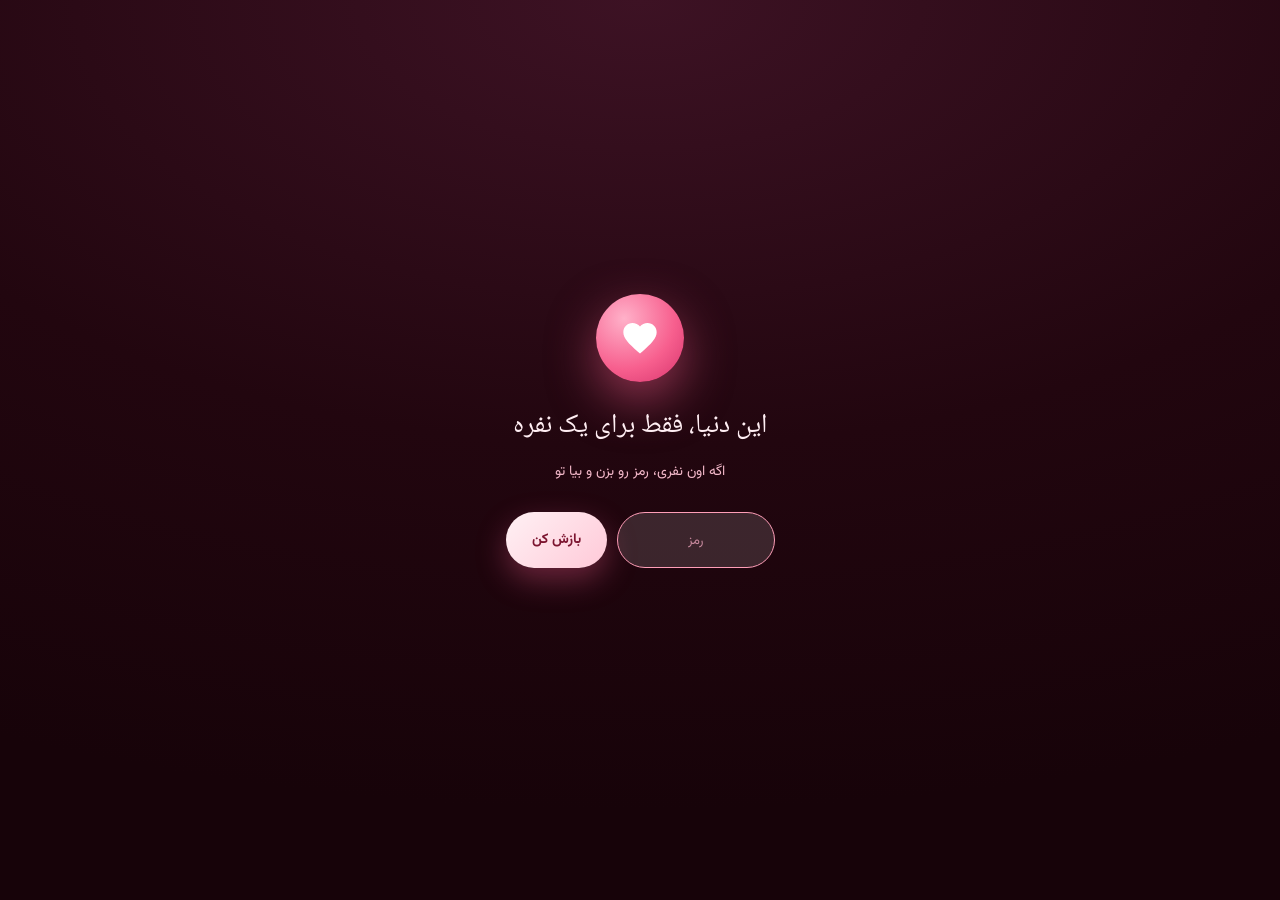
<file: index.html>
<!doctype html>
<html lang="fa" dir="rtl"><head>
<meta charset="utf-8"><meta name="viewport" content="width=device-width,initial-scale=1,viewport-fit=cover">
<meta name="theme-color" content="#22060f"><meta name="color-scheme" content="dark">
<meta name="robots" content="noindex,nofollow">
<title>ریحانه | یک قصه برای دو نفر</title>
<script>try{if(localStorage.getItem('reyhaneh.unlocked')==='1')location.replace('story.html')}catch(e){}</script>
<link rel="icon" href="assets/icons.svg" type="image/svg+xml">
<style>
@font-face{font-family:Vazirmatn;src:url('assets/vazirmatn.woff2') format('woff2');font-weight:100 900;font-display:swap}
@font-face{font-family:Naskh;src:url('assets/naskh.ttf') format('truetype');font-weight:400 700;font-display:swap}
*{box-sizing:border-box}
html,body{height:100%}
body{margin:0;display:flex;align-items:center;justify-content:center;padding:24px;font-family:Vazirmatn,system-ui,sans-serif;color:#ffeef3;background:radial-gradient(120% 90% at 50% 0%,#3d1224 0%,#22060f 55%,#170309 100%);overflow:hidden}
.petals{position:fixed;inset:0;pointer-events:none;overflow:hidden}
.petals i{position:absolute;top:-4vh;width:13px;height:17px;border-radius:80% 4px 80% 4px;background:linear-gradient(145deg,rgba(255,183,205,.75),rgba(214,51,108,.5));opacity:0;animation:fall linear infinite}
@keyframes fall{0%{transform:translate3d(0,-4vh,0) rotate(0);opacity:0}10%{opacity:.8}92%{opacity:.55}100%{transform:translate3d(var(--sway,30px),104vh,0) rotate(310deg);opacity:0}}
.card{position:relative;width:min(370px,100%);text-align:center;transition:opacity .5s ease,transform .5s ease}
.card.leaving{opacity:0;transform:scale(.97)}
.heart{display:grid;place-items:center;width:88px;height:88px;margin:0 auto 22px;border-radius:50%;background:radial-gradient(circle at 32% 28%,#ffb1c9,#f75f8e 58%,#d6336c);box-shadow:0 18px 48px rgba(247,95,142,.5);animation:pulse 2.2s ease-in-out infinite}
.heart svg{width:40px;height:40px;fill:#fff}
@keyframes pulse{0%,100%{transform:scale(1)}50%{transform:scale(1.08)}}
h1{font-family:Naskh,serif;font-weight:600;font-size:27px;line-height:1.7;margin:0 0 8px}
.sub{margin:0 0 26px;color:#f3b8c9;font-size:14px;line-height:2}
form{display:flex;gap:10px;justify-content:center}
input{width:158px;padding:13px 14px;border-radius:999px;border:1px solid rgba(255,177,201,.45);background:rgba(255,255,255,.08);color:#fff;font-family:Vazirmatn,sans-serif;font-weight:700;font-size:18px;text-align:center;letter-spacing:.35em;outline:none}
input:focus{border-color:#ff9eb8;background:rgba(255,255,255,.13)}
input::placeholder{letter-spacing:0;font-size:13px;font-weight:400;color:#c98a9e}
button{padding:13px 26px;border:0;border-radius:999px;background:linear-gradient(135deg,#fff1f4,#ffc9d8);color:#7c1530;font-family:Vazirmatn,sans-serif;font-weight:700;font-size:14px;cursor:pointer;box-shadow:0 12px 30px rgba(247,95,142,.35)}
button:active{transform:scale(.97)}
.error{margin:18px 0 0;color:#ff8fab;font-size:13px;min-height:20px}
.card.shake{animation:shake .45s ease}
@keyframes shake{0%,100%{transform:translateX(0)}20%{transform:translateX(-9px)}40%{transform:translateX(8px)}60%{transform:translateX(-6px)}80%{transform:translateX(4px)}}
@media(prefers-reduced-motion:reduce){.heart,.petals i{animation:none}.petals{display:none}}
</style>
</head><body>
<div class="petals" id="petals" aria-hidden="true"></div>
<main class="card" id="card">
 <span class="heart"><svg viewBox="0 0 24 24" aria-hidden="true"><path d="M12 21.35l-1.45-1.32C5.4 15.36 2 12.28 2 8.5 2 5.42 4.42 3 7.5 3c1.74 0 3.41.81 4.5 2.09C13.09 3.81 14.76 3 16.5 3 19.58 3 22 5.42 22 8.5c0 3.78-3.4 6.86-8.55 11.54L12 21.35z"/></svg></span>
 <h1>این دنیا، فقط برای یک نفره</h1>
 <p class="sub">اگه اون نفری، رمز رو بزن و بیا تو</p>
 <form id="form" autocomplete="off" onsubmit="return false">
  <input id="input" type="password" inputmode="numeric" autocomplete="off" placeholder="رمز" aria-label="رمز ورود" dir="ltr">
  <button type="submit" id="btn">بازش کن</button>
 </form>
 <p class="error" id="error" role="alert"></p>
</main>
<script>
(function(){
var SHA='e8bd7957a6e9cdcbccec9465f0f1557c33beee621bd1c708b9040559dd57100e',FNV=722053551;
var petals=document.getElementById('petals');
if(!matchMedia('(prefers-reduced-motion: reduce)').matches){for(var i=0;i<14;i++){var p=document.createElement('i');p.style.cssText='left:'+(Math.random()*98)+'%;--sway:'+(Math.random()*70-35)+'px;animation-duration:'+(8+Math.random()*8)+'s;animation-delay:'+(-Math.random()*14)+'s';petals.append(p)}}
function norm(s){return s.replace(/[۰-۹]/g,function(d){return '۰۱۲۳۴۵۶۷۸۹'.indexOf(d)}).replace(/[٠-٩]/g,function(d){return '٠١٢٣٤٥٦٧٨٩'.indexOf(d)}).replace(/\s+/g,'')}
function fnv(s){var h=0x811c9dc5;for(var i=0;i<s.length;i++){h^=s.charCodeAt(i);h=Math.imul(h,0x01000193)>>>0}return h}
var card=document.getElementById('card'),form=document.getElementById('form'),input=document.getElementById('input'),error=document.getElementById('error'),btn=document.getElementById('btn');
function open(){try{localStorage.setItem('reyhaneh.unlocked','1')}catch(e){}btn.textContent='داره باز می‌شه…';card.classList.add('leaving');setTimeout(function(){location.replace('story.html')},480)}
function wrong(){error.textContent='این رمز نیست؛ دوباره تلاش کن';card.classList.remove('shake');void card.offsetWidth;card.classList.add('shake');input.select()}
form.addEventListener('submit',function(e){e.preventDefault();var v=norm(input.value);if(!v)return;
if(window.crypto&&crypto.subtle&&crypto.subtle.digest){crypto.subtle.digest('SHA-256',new TextEncoder().encode(v)).then(function(buf){var hex=[].map.call(new Uint8Array(buf),function(b){return b.toString(16).padStart(2,'0')}).join('');(hex===SHA||fnv(v)===FNV)?open():wrong()}).catch(function(){fnv(v)===FNV?open():wrong()})}
else{fnv(v)===FNV?open():wrong()}});
setTimeout(function(){try{input.focus({preventScroll:true})}catch(e){}},450);
})();
</script>
</body></html>
</file>
<file: experience.css>
@font-face{font-family:Vazirmatn;src:url('assets/vazirmatn.woff2') format('woff2');font-weight:100 900;font-display:swap}
@font-face{font-family:Naskh;src:url('assets/naskh.ttf') format('truetype');font-weight:400 700;font-display:swap}
:root{color-scheme:dark;--plum:#21131f;--cream:#f8ecdc;--muted:#c4aeb7;--rose:#d994a5;--gold:#d8b58c;--line:#e4c5b52b;--ease:cubic-bezier(.2,.75,.25,1);--safe-bottom:env(safe-area-inset-bottom,0px)}
*{box-sizing:border-box;-webkit-tap-highlight-color:transparent}html{scroll-behavior:smooth;scroll-padding-top:90px;scrollbar-gutter:stable}body{margin:0;background:var(--plum);color:var(--cream);font:400 14px/1.9 Vazirmatn,Tahoma,sans-serif;overflow-x:clip}button,input,textarea{font:inherit}button,a{-webkit-touch-callout:none;touch-action:manipulation}button{cursor:pointer}button:disabled{cursor:wait;opacity:.66}button,a,input,textarea,summary{outline-offset:5px}button:focus-visible,a:focus-visible,input:focus-visible,textarea:focus-visible,summary:focus-visible{outline:2px solid #f3d19f}a{color:inherit;text-decoration:none}button{color:inherit}h1,h2,h3,p{margin:0}h1,h2{font-family:Naskh,Vazirmatn,serif;font-weight:500}em{font-style:normal;color:#e6bfa7}img{max-width:100%;display:block}svg{display:block}.icon{width:20px;height:20px;fill:none;stroke:currentColor;stroke-width:1.45;stroke-linecap:round;stroke-linejoin:round;flex-shrink:0}[hidden]{display:none!important}body.intro-visible{overflow:hidden}body.intro-visible #story{visibility:hidden}body.intro-visible .sound-toggle{visibility:hidden}::selection{background:#8f4767;color:#fff}
.btn{border:1px solid #e1ac9f66;border-radius:999px;min-height:52px;padding:12px 25px;background:#a85b75;color:#fff1e7;box-shadow:0 8px 25px #120a1533;display:inline-flex;align-items:center;justify-content:center;gap:12px;font-size:13px;font-weight:600;transition:transform .22s,background .22s,box-shadow .22s}.btn:hover{background:#b76c85;box-shadow:0 10px 28px #120a1544}.btn:active,.icon-button:active{transform:scale(.97)}.btn.ivory{background:#f4e5d0;color:#452a38;border-color:#fff0d4;box-shadow:0 8px 26px #120a1522}.btn.ivory:hover{background:#fff3df}.btn.small{min-height:46px;padding:9px 18px;font-size:12px}.icon-button{width:46px;height:46px;border-radius:50%;display:inline-grid;place-items:center;border:1px solid var(--line);background:#fff6e90a;color:var(--cream)}.text-button{border:0;background:transparent;min-height:44px;padding:8px 5px;display:inline-flex;align-items:center;justify-content:center;gap:8px;font-size:12px;color:var(--muted)}.text-button:hover{color:var(--cream)}.overline{font-size:11px;color:#e2c4b5;font-weight:400}.overline:before,.overline:after{content:'';display:inline-block;vertical-align:middle;width:22px;height:1px;background:currentColor;opacity:.45;margin:0 10px}.hint{font-size:11px;line-height:1.9;color:var(--muted);text-align:center}.next-link{display:flex;align-items:center;justify-content:center;gap:12px;font-size:12px;min-height:48px;margin:24px auto 0;color:#d5b7b4;width:fit-content}.next-link .icon{width:16px}.next-link:hover{color:var(--cream)}
/* Invitation is part of the first HTML paint; its decorative layers cannot scroll. */
#story-intro{position:fixed;inset:0;z-index:200;overflow-y:auto;overflow-x:clip;display:grid;place-items:center;background:#21131f;isolation:isolate;transition:opacity .65s var(--ease),visibility .65s}.intro-backdrop{position:absolute;inset:0;overflow:hidden;z-index:-1;pointer-events:none;background:url('assets/hero.webp') center/cover;opacity:.18;filter:saturate(.6)}.intro-backdrop:after{content:'';position:absolute;inset:0;background:linear-gradient(0deg,#21131ff5,#21131f44 55%,#21131fe6)}.intro-content{position:relative;width:min(100%,470px);text-align:center;padding:max(34px,env(safe-area-inset-top)) 26px max(32px,var(--safe-bottom))}.intro-content h1{font-size:clamp(36px,9.6vw,53px);line-height:1.55;margin-top:25px;letter-spacing:-.02em}.intro-sub{color:#cdb7be;font-size:12px;margin-top:11px}.intro-object{position:relative;width:min(310px,90%);margin:24px auto 25px;perspective:900px}.intro-object img{width:100%;height:auto;filter:drop-shadow(0 20px 25px #10081277);transition:transform .85s var(--ease),opacity .7s}.seal-light{position:absolute;inset:30%;border-radius:50%;box-shadow:0 0 80px #dba29022;pointer-events:none}.intro-content>.btn{min-width:245px;min-height:56px}.intro-foot{font-size:10px;color:#ad919f;margin-top:22px}.opening .intro-object img{transform:translateY(-18px) rotateX(12deg) scale(1.04);opacity:.3}#story-intro.leaving{opacity:0;visibility:hidden;pointer-events:none}
.hero{min-height:100svh;position:relative;display:grid;align-items:end;isolation:isolate;overflow:hidden}.hero-image,.hero-shade{position:absolute;inset:0;width:100%;height:100%;object-fit:cover;z-index:-2}.hero-image{object-position:53% 50%}.hero-shade{z-index:-1;background:linear-gradient(0deg,#21131f 1%,#21131fdd 15%,#21131f22 80%)}.hero-content{text-align:center;padding:110px 24px 70px;max-width:600px;margin:0 auto;width:100%}.hero-content h2{font-size:clamp(75px,22vw,110px);line-height:1.2;margin:27px 0 24px;text-shadow:0 4px 30px #3b1027aa}.hero-content h2 span{display:block;font:400 19px/1.8 Naskh,Vazirmatn;letter-spacing:.03em;color:#ecc8b4;margin-top:12px}.hero-copy{font-size:14px;line-height:2.1;color:#ead6d4;margin-bottom:26px}.scroll-hint{font-size:10px;color:#b49ca8;display:flex;align-items:center;justify-content:center;gap:5px;margin:18px auto 0;width:fit-content;min-height:44px}.scroll-hint .icon{width:14px}
.journey-nav{position:sticky;top:0;z-index:60;display:flex;align-items:center;gap:15px;padding:12px 20px;background:#21131feb;border-bottom:1px solid #d8b58c22;backdrop-filter:blur(15px);min-height:66px}.journey-nav button{display:flex;align-items:center;gap:8px;background:none;border:0;min-height:42px;padding:0;font-size:11px;white-space:nowrap}.journey-nav .icon{width:17px;color:var(--gold)}.journey-track{height:2px;flex:1;background:#e4c5b529;border-radius:4px;overflow:hidden}.journey-track span{display:block;width:0;height:100%;background:#e6c6a5;transition:width .65s}.journey-nav>span{font-size:10px;color:#e0c2a9;white-space:nowrap}
.chapter{position:relative;padding:60px 20px 50px;scroll-margin-top:0;isolation:isolate;border-bottom:1px solid #edd2bc0b;--scene:#ffffff05}.chapter-head{max-width:560px;margin:0 auto 28px;text-align:center}.eyebrow{font-size:10px;color:var(--gold);display:flex;align-items:center;justify-content:center;gap:8px}.eyebrow>span{font:400 27px/1 Naskh,serif;border-bottom:1px solid var(--gold);padding:0 4px 6px}.chapter h2{font-size:clamp(31px,8.4vw,42px);line-height:1.55;margin:16px 0 10px}.lead{font-size:12px;line-height:2;color:#c8b3bb;max-width:38ch;margin:auto}.done-badge{display:none;align-items:center;justify-content:center;gap:5px;font-size:9px;color:#d5bda0;margin-top:12px}.done-badge .icon{width:13px;height:13px}.chapter.done .done-badge{display:inline-flex}.scene{position:relative;max-width:450px;margin:0 auto;border:1px solid var(--line);border-radius:26px;padding:24px 20px;background:var(--scene);box-shadow:0 20px 65px #0c071115;text-align:center;overflow:hidden}.scene-kicker{font-size:11px;color:var(--gold);font-family:Naskh,serif}.chapter-heart{background:#2b1928}.chapter-letter{background:#35232c}.chapter-wheel{background:#241c32}.chapter-garden{background:#142b27}.chapter-night{background:#151d30}.chapter-scratch{background:#33242b}.chapter-compass{background:#1a2634}.chapter-rain{background:#321b2b}
.revelation{min-height:112px;display:grid;align-items:center;margin:15px 0 0;position:relative}.revelation .waiting{font-size:10px;color:#9f8796}.verse{font-family:Naskh,serif;font-size:clamp(17px,4.5vw,21px);line-height:2;color:#f0d6bc;animation:reveal .65s var(--ease) both}.done .revelation{border-top:1px solid #e2bfa022;padding-top:14px}.done .revelation .waiting{display:none}.done .revelation .verse{display:block!important}#hold-zone{position:relative;display:block;width:240px;max-width:92%;aspect-ratio:1;margin:8px auto 10px;border:0;background:none;padding:0;touch-action:none;user-select:none;-webkit-user-select:none;filter:drop-shadow(0 10px 24px #c35d8130)}#hold-zone>svg{width:100%;height:100%;filter:drop-shadow(0 2px 2px #ffedcf22)}#hold-pct{position:absolute;inset:0;display:grid;place-items:center;padding-top:20px;font-size:24px;font-weight:300;color:#f8ddc7;font-variant-numeric:tabular-nums}.holding{animation:pulse 1.15s ease-in-out infinite}.heart-scene{background:#4a293522}.heart-scene .hint{min-height:42px}
.letter-scene{padding:0;min-height:450px;background:#f7eddf;color:#573c43;border:1px solid #dfc9a9;box-shadow:0 22px 60px #1309133d}.letter-closed{min-height:450px;display:flex;flex-direction:column;align-items:center;justify-content:center;padding:25px}.envelope-button{background:none;padding:0;border:0;width:100%;filter:drop-shadow(0 18px 15px #76465a2b);transition:transform .4s}.envelope-button:hover{transform:translateY(-4px)}.envelope-button img{width:100%;height:auto}.letter-closed .hint{color:#a17c7f;margin-top:18px}.letter-reader{min-height:450px;padding:22px 22px 18px;display:flex;flex-direction:column;background:#f8efdf;text-align:right;animation:reveal .5s var(--ease)}.letter-top{display:flex;align-items:center;justify-content:space-between;border-bottom:1px solid #b38b6b44;padding-bottom:8px;font-size:10px;color:#97747a}.letter-top .text-button{color:#997c7d;font-size:10px}.letter-top .icon{width:14px;height:14px}.letter-title{font:500 22px/1.6 Naskh,serif;color:#9a4d68;text-align:center;margin:18px 0 7px}.letter-verse{font:500 clamp(18px,4.8vw,21px)/2.15 Naskh,serif;white-space:pre-line;text-align:center;flex:1;display:grid;align-content:center;min-height:185px;color:#54393e;transition:opacity .16s}.letter-verse.changing{opacity:0}.letter-sign{font:400 13px Naskh,serif;color:#a47c77;text-align:left;margin:15px 0}.letter-controls{display:flex;align-items:center;justify-content:space-between;gap:12px;border-top:1px solid #bb927944;padding-top:14px;margin-top:auto}.letter-controls .icon-button{color:#8f6168;border-color:#b3847544;background:transparent}.letter-controls>span{font-size:10px;color:#a08078}.letter-controls .btn{background:#93516a;border-color:#a26573}.letter-reader.is-changing .letter-verse{opacity:0}
.wheel-wrap{position:relative;width:min(286px,100%);aspect-ratio:1;margin:14px auto 22px}.wheel-wrap canvas{width:100%;height:100%;display:block;filter:drop-shadow(0 12px 22px #09051466)}.wheel-pointer{position:absolute;top:-13px;left:50%;transform:translateX(-50%) rotate(180deg);color:#efd4b4;z-index:3}.wheel-pointer .icon{width:22px;height:22px;fill:#efd4b4}.wheel-hub{position:absolute;inset:38%;border-radius:50%;display:grid;place-items:center;background:#ead4b4;color:#8b4963;border:5px double #ad815f;box-shadow:0 4px 10px #0f091b77}.wheel-hub .icon{fill:#8b4963}.wheel-result,.compass-result{min-height:100px}.wheel-result h3,.compass-result h3{font-family:Naskh,serif;font-size:25px;font-weight:500;color:#e9c3ac}.wheel-result p,.compass-result p{font-size:11px;line-height:2;color:#c4afbf;max-width:32ch;margin:6px auto 0}.wheel-scene{padding-bottom:27px}
.garden-scene{padding:0 0 15px;border-color:#9bbfb133;background:#172e29}.garden{position:relative;aspect-ratio:1.13;overflow:hidden;isolation:isolate;touch-action:manipulation}.garden>img{position:absolute;inset:0;width:100%;height:100%;object-fit:cover;object-position:center;z-index:-1}.garden-plant{position:absolute;bottom:17px;left:50%;transform:translateX(-50%);white-space:nowrap;font-size:11px;min-height:46px;padding:10px 17px;background:#22392ddc;border-color:#d4c19766;backdrop-filter:blur(8px)}.garden-plant:active{transform:translateX(-50%) scale(.97)}#flowers{position:absolute;inset:0;pointer-events:none}.flower{position:absolute;bottom:20%;transform-origin:bottom center;animation:bloom .85s var(--ease) both;filter:drop-shadow(0 3px 4px #071a12aa)}.garden-scene>.hint{margin-top:16px}.garden-scene>.revelation{padding:0 15px}.garden-scene .verse{font-size:18px}
.night-scene{background:#0e1729;border-color:#b6c7e52e;padding:15px 15px 20px}.sky{position:relative;aspect-ratio:1.15;isolation:isolate;border-radius:18px;background:#101a30;overflow:hidden}.sky-stars{position:absolute;inset:0;width:100%;height:100%;opacity:.7;pointer-events:none}.lantern{position:absolute;transform:translate(-50%,-50%);width:48px;height:62px;display:grid;place-items:center;border:0;background:transparent;color:#d9b28f88;padding:0;transition:color .6s,filter .6s}.lantern svg{width:32px;height:43px}.lantern.lit{color:#ffdf9b;filter:drop-shadow(0 0 10px #f8c77a88) drop-shadow(0 0 25px #ffc36955)}.night-scene>.hint{margin-top:12px}.night-scene .revelation{padding:10px 0 0}
.scratch-scene{padding:22px 15px}.scratch-wrap{position:relative;min-height:210px;display:grid;align-items:center;border-radius:15px;overflow:hidden;background:#f3e5d0;color:#65404a;border:1px solid #d1b28d}.scratch-verse{font:500 clamp(17px,4.5vw,21px)/2.3 Naskh,serif;padding:34px 12px}.scratch-wrap canvas{position:absolute;inset:0;width:100%;height:100%;touch-action:none;cursor:crosshair}.scratch-scene>.hint{margin:15px 0 2px}.scratch-scene .text-button{color:#d9b8b8}.compass-wrap{width:min(290px,100%);aspect-ratio:1;margin:0 auto 15px;filter:drop-shadow(0 8px 15px #060e1a88)}.compass-wrap svg{width:100%;height:100%}.compass-wrap svg>circle:first-of-type{stroke-width:5}.compass-wrap svg>circle:nth-of-type(2){stroke-opacity:.5}.compass-north{fill:#f6d2b7;font-size:18px}#needle{transform-origin:150px 150px;transition:transform 2.8s cubic-bezier(.12,.72,.18,1)}.compass-scene{background:#23303b;border-color:#c6b0833d}.mini-verse{font:400 15px/2 Naskh,serif;color:#ac9f9b;margin-top:23px}.compass-result{min-height:108px}
.rain-scene{padding:17px 14px 20px;background:#41223344}.game-top{display:flex;justify-content:space-around;gap:10px;align-items:center;font-size:10px;color:#c5a8b4;padding-bottom:16px}.game-top b{font-weight:500;color:#ffe1cd;font-size:16px;display:block;font-variant-numeric:tabular-nums}.tap-stage{position:relative;height:310px;border-radius:17px;overflow:hidden;background:#201523;border:1px solid #d3a9b424;touch-action:manipulation}#tap-start-wrap{position:absolute;inset:0;display:flex;align-items:center;justify-content:center;flex-direction:column;gap:20px;background:#241726e8;z-index:2}#tap-start-wrap>p{font-family:Naskh,serif;font-size:23px;color:#e5c6b5}.tap-heart{position:absolute;width:47px;height:47px;top:-52px;padding:6px;border:0;background:none;touch-action:none;animation:rainfall var(--life,3s) linear forwards;will-change:transform;color:#f1b6c5}.tap-heart .icon{width:100%;height:100%;fill:currentColor;stroke:#f3d1b3;stroke-width:.6;filter:drop-shadow(0 1px 5px #ef83a366)}.tap-heart.bad{color:#5a3a50}.tap-heart.bad .icon{stroke:#a786a1;filter:none}.rain-scene>#tap-msg{min-height:46px;padding:10px 5px 0}.rain-scene .revelation{min-height:100px}.rain-scene .text-button{color:#d8b2c3}
.finale{text-align:center;padding:80px 24px 70px;max-width:680px;margin:auto;scroll-margin-top:85px}.final-heart{width:70px;height:70px;margin:35px auto 18px;color:#d6a0a6;display:grid;place-items:center}.final-heart .icon{width:60px;height:60px;stroke-width:.7}.journey-complete .final-heart{filter:drop-shadow(0 0 22px #d588a766);animation:pulse 3s infinite}.journey-complete .final-heart .icon{fill:#bd728a33}.finale h2{font-size:42px;line-height:1.55;margin-bottom:25px}#remaining-text{font-size:12px;color:#c4a9b7;margin-bottom:24px}.final-verse{font:400 20px/2.2 Naskh,serif;color:#d8b48d;margin:28px 0;border-block:1px solid var(--line);padding:25px 0}.final-copy{font-size:13px;line-height:2.6;color:#dfcbd2;text-align:justify;text-align-last:center}.final-copy strong{display:block;text-align:center;font-size:15px;font-weight:500;color:#f2d5bf;margin-top:16px}.signature{font:500 19px Naskh,serif;color:#d2a6a2;display:block;margin:25px 0 0}.voice-note{max-width:370px;margin:36px auto 0;border-top:1px solid var(--line);padding-top:16px}.voice-note summary{list-style:none;cursor:pointer;display:flex;align-items:center;justify-content:center;gap:8px;font-size:11px;min-height:44px;color:#b99da8}.voice-note>p{font-size:11px;color:#c6aeb9;margin:12px 0}.file-label{display:block;font-size:11px}.file-label input{display:block;margin:10px auto;max-width:100%}audio{width:100%;margin-top:14px}
#memory-vault{padding:0 20px 50px;max-width:900px;margin:auto}.vault-shell{border:1px solid var(--line);border-radius:22px;background:#fff7eb04;padding:8px 18px}.vault-shell>summary{display:flex;justify-content:space-between;align-items:center;min-height:58px;cursor:pointer;font:400 21px Naskh,serif}.vault-shell>summary>span{display:flex;align-items:center;gap:12px}.vault-shell>summary>.icon{width:17px}.vault-intro{font-size:12px;color:#c7adb8;margin:12px 0 24px}.vault-grid{display:grid;gap:25px}label{display:block;font-size:11px;color:#d4bcc3;margin-bottom:17px}input,textarea{display:block;width:100%;min-width:0;margin-top:8px;background:#ead7cf0a;border:1px solid #c9a2ae40;border-radius:12px;padding:12px;color:#f7e8dc;min-height:47px;font-size:12px;line-height:1.9}textarea{resize:vertical}input[type=file]{font-size:10px;padding:10px}input[type=date]{text-align:right}input::placeholder,textarea::placeholder{color:#987c89}form .btn{width:100%}.privacy-note{font-size:10px;color:#ad8d9d;line-height:2;margin:22px 0 16px}.vault-item{border-top:1px solid var(--line);padding:18px 0}.vault-item h4{font-size:13px;font-weight:500;margin:0 0 7px}.vault-item p{font-size:12px;color:#cfb7c1;white-space:pre-wrap;overflow-wrap:anywhere}.vault-item img{border-radius:12px;margin-top:13px;max-height:240px;object-fit:cover;width:100%}.vault-date{font-size:9px;color:#ad8b9b;margin-bottom:8px}.vault-delete{border:0;background:none;color:#ac8c9c;min-height:44px;padding:8px 0;font-size:10px}.vault-empty{font-size:11px;color:#ac8c9c;text-align:center;padding:25px 8px}
footer{display:flex;justify-content:center;align-items:center;gap:8px;font-size:9px;color:#9d7c8d;padding:20px 50px calc(75px + var(--safe-bottom));text-align:center}footer .icon{width:12px;height:12px}.sound-toggle{position:fixed;bottom:calc(14px + var(--safe-bottom));left:15px;z-index:65;background:#251723e8;backdrop-filter:blur(10px);border-color:#c9a78f55;width:44px;height:44px;color:#e5c8ae}.sound-toggle .icon{width:17px;height:17px}#story-toast{position:fixed;bottom:calc(76px + var(--safe-bottom));left:50%;transform:translate(-50%,12px);width:max-content;max-width:calc(100vw - 40px);z-index:80;background:#f0e1ce;color:#54313e;border-radius:999px;padding:11px 22px;font-size:11px;box-shadow:0 8px 25px #0f081844;opacity:0;visibility:hidden;pointer-events:none;transition:opacity .25s,transform .25s,visibility .25s}#story-toast.visible{transform:translate(-50%,0);opacity:1;visibility:visible}
dialog{padding:24px;border:1px solid #c5a58a55;border-radius:26px;background:#2c1c2a;color:var(--cream);width:min(420px,calc(100vw - 30px));max-height:85svh;overflow:auto}dialog::backdrop{background:#100a17ad;backdrop-filter:blur(5px)}.dialog-top{display:flex;align-items:center;justify-content:space-between}.dialog-top h2{font-size:29px}.dialog-top+p{font-size:11px;color:#b797a8;margin:12px 0 15px}#journey-links a{display:flex;align-items:center;gap:14px;min-height:53px;border-top:1px solid var(--line);font-size:12px}#journey-links a>span:first-child{font-family:Naskh,serif;font-size:21px;color:#ba959b;width:22px}#journey-links .icon{margin-right:auto;width:16px;color:#e7c799}#journey-links a.is-current{color:#f6d8b8}
@keyframes reveal{from{opacity:0;transform:translateY(8px)}to{opacity:1;transform:none}}@keyframes pulse{0%,100%{transform:scale(1)}50%{transform:scale(1.025)}}@keyframes bloom{from{opacity:0;transform:scale(.1) rotate(-8deg)}to{opacity:1;transform:scale(1) rotate(0)}}@keyframes rainfall{to{transform:translateY(380px) rotate(18deg)}}
@media(min-width:760px){.intro-content{padding-block:40px}.intro-object{width:360px;max-width:100%;margin-block:25px}.intro-content h1{font-size:55px}.hero-content{padding-bottom:95px}.hero-content h2{font-size:125px}.hero-image{object-position:center 40%}.hero-copy{font-size:16px}.journey-nav{padding-inline:max(30px,calc((100vw - 1000px)/2));gap:24px}.journey-nav button{font-size:12px}.chapter{display:grid;grid-template-columns:minmax(0,370px) minmax(0,480px);justify-content:center;align-items:center;gap:0 60px;padding:85px 45px;min-height:85svh}.chapter-head{text-align:right;max-width:370px;margin:0}.eyebrow{justify-content:flex-start}.chapter h2{font-size:42px}.lead{font-size:14px;margin:0;line-height:2.2}.scene{width:100%;max-width:480px;grid-column:2;grid-row:1 / span 2}.next-link{grid-column:1;align-self:start;margin:25px 0 0;justify-content:flex-start}.done-badge{justify-content:flex-start}.verse{font-size:22px}.garden{aspect-ratio:1.25}.letter-reader,.letter-closed,.letter-scene{min-height:460px}.letter-verse{font-size:23px}.vault-grid{grid-template-columns:1fr 1fr;gap:35px}.finale h2{font-size:54px}.final-copy{font-size:15px}.final-verse{font-size:24px}.form-row{display:grid;grid-template-columns:1fr 1fr;gap:12px}}
@media(max-height:730px) and (max-width:600px){.intro-content{padding-block:23px}.intro-content h1{font-size:35px;margin-top:18px}.intro-object{width:250px;margin:14px auto}.intro-content>.btn{min-height:50px}.intro-foot{margin-top:13px}}
@media(max-width:360px){.chapter{padding-inline:15px}.chapter h2{font-size:29px}.scene{padding-inline:15px}.letter-scene{padding:0}.letter-reader{padding-inline:16px}.letter-verse{font-size:18px}.journey-nav{padding-inline:14px;gap:10px}.intro-content{padding-inline:20px}.intro-content h1{font-size:35px}.verse{font-size:17px}}
@media(prefers-reduced-motion:reduce){html{scroll-behavior:auto}*,*:before,*:after{animation-duration:.01ms!important;animation-iteration-count:1!important;transition-duration:.01ms!important}#needle{transition:none}.tap-heart{animation:none!important}.holding,.journey-complete .final-heart{animation:none!important}}
/* Hero drift runs while its scene is visible; other restored motion is scoped below. */
.hero.is-visible .hero-image{animation:hero-drift 24s ease-in-out infinite alternate;will-change:transform}
@keyframes hero-drift{from{transform:scale(1)}to{transform:scale(1.055)}}
@media(prefers-reduced-motion:reduce){.hero.is-visible .hero-image{animation:none;will-change:auto}}
/* Reserve completion labels; expose invitation only once local fonts have settled. */
.intro-content{visibility:hidden;opacity:0;transition:opacity .4s ease}
.intro-ready .intro-content{visibility:visible;opacity:1}
.done-badge{display:flex;visibility:hidden;min-height:22px}
.chapter.done .done-badge{display:flex;visibility:visible}
.revelation{min-height:130px}
.lead{font-size:13px}
@media(min-width:760px){.lead{font-size:14px}}
/* Tactile, locally stored assets, with native interactive overlays. */
#hold-zone{--heart-light:0;isolation:isolate}
#hold-zone>svg{position:absolute;inset:0;opacity:.12}
#hold-zone:before{content:'';position:absolute;inset:20%;background:#e795b0;border-radius:50%;filter:blur(25px);opacity:calc(var(--heart-light)*.65);z-index:-1}
.glass-heart{position:absolute;inset:0;width:100%;height:100%;object-fit:contain;filter:brightness(calc(1 + var(--heart-light)*.22));transition:filter .15s;pointer-events:none}
#hold-pct{z-index:2;padding-top:8px;color:#fff0df;font-size:19px;text-shadow:0 2px 7px #3c1429}
.flower{width:34px!important;height:88px!important;filter:drop-shadow(0 2px 3px #071a12aa)}
.flower img{width:100%;height:100%;object-fit:contain}
.lantern img{width:44px;height:62px;object-fit:contain;filter:brightness(.45) saturate(.3);opacity:.8;transition:filter .7s,opacity .7s}
.lantern.lit img{filter:brightness(1.2) saturate(1);opacity:1}
.lantern.lit{filter:drop-shadow(0 0 13px #f8c77a66)}
.compass-wrap{position:relative;isolation:isolate}
.compass-wrap>img{position:absolute;inset:0;width:100%;height:100%;object-fit:contain;z-index:-1}
.compass-wrap svg>circle:first-of-type{opacity:0}
.compass-wrap svg>circle:nth-of-type(2){opacity:.25}
.letter-reader,.letter-closed,.letter-scene{min-height:460px;height:460px}
.letter-verse{min-height:0;overflow-y:auto;overscroll-behavior:contain;scrollbar-width:thin;scrollbar-color:#b88b8b #ead7c9}
/* Restored physical motion and touch feedback; all decorative animation pauses offscreen. */
.intro-object{display:block;border:0;background:none;padding:0;min-height:208px;aspect-ratio:1.48;isolation:isolate;overflow:visible;-webkit-user-select:none;user-select:none}
.intro-object:disabled{opacity:1;cursor:default}
.paper-envelope{position:relative;display:block;width:100%;height:100%;aspect-ratio:1.48;perspective:1000px;filter:drop-shadow(0 20px 23px #10081255);transform-style:preserve-3d}
.env-back,.env-pocket,.env-flap,.env-note,.env-seal{position:absolute;display:block}
.env-back{inset:16% 0 0;border-radius:10px;background:linear-gradient(140deg,#d999a6,#a65c77);box-shadow:inset 0 0 0 1px #f6d4bc77}
.env-note{inset:22% 7% 7%;background:linear-gradient(135deg,#fff5df,#f3ddba);border:1px solid #d5b99b;border-radius:6px;display:grid;align-content:center;text-align:center;color:#9b526c;font:500 clamp(20px,5vw,27px)/1.8 Naskh,serif;box-shadow:0 2px 15px #69334d22;transition:transform .8s .45s var(--ease);z-index:1}
.env-note:after{content:'';position:absolute;inset:9px;border:1px solid #b79c7633;border-radius:2px;pointer-events:none}.env-note small{font:400 11px/2 Vazirmatn,sans-serif;color:#9e7b72}
.env-pocket{inset:16% 0 0;border-radius:0 0 10px 10px;background:linear-gradient(150deg,#ebb4b7,#ce8b9d);clip-path:polygon(0 0,50% 53%,100% 0,100% 100%,0 100%);z-index:3;box-shadow:inset 0 -2px 0 #a5617c}
.env-pocket:after{content:'';position:absolute;inset:0;background:linear-gradient(33deg,transparent 49.7%,#f4c9bf66 50%,transparent 50.5%),linear-gradient(-33deg,transparent 49.7%,#f4c9bf66 50%,transparent 50.5%)}
.env-flap{inset:16% 0 auto;height:48%;background:linear-gradient(160deg,#f6c8c2,#d494a7);clip-path:polygon(0 0,100% 0,50% 100%);transform-origin:50% 0;backface-visibility:visible;transition:transform .7s var(--ease);z-index:4}
.env-seal{left:50%;top:50%;width:48px;height:48px;border-radius:50%;display:grid;place-items:center;background:radial-gradient(circle at 35% 25%,#efbf9e,#c08270 65%,#8c4d59);border:3px double #f0c5a7;box-shadow:0 5px 9px #71334f66,inset 0 0 0 4px #a36a6444;transform:translate(-50%,-12%);z-index:5;transition:transform .35s,opacity .3s;color:#8a4357}
.env-seal .icon{width:24px;height:24px;fill:#8a435733;stroke-width:1.6}
.opening .env-flap{transform:rotateX(180deg)}.opening .env-note{transform:translateY(-63%)}.opening .env-seal{transform:translate(-50%,5px) scale(.5) rotate(-30deg);opacity:0}
.envelope-button{height:auto;aspect-ratio:1.48;max-width:340px;perspective:1000px}.letter-closed{overflow:hidden}.envelope-button .paper-envelope{height:100%}
.intro-object .paper-envelope{animation:envelope-breathe 4.5s ease-in-out infinite paused}
.intro-ready.motion-visible:not(.opening) .intro-object .paper-envelope{animation-play-state:running}
#story-intro.opening .intro-object .paper-envelope{animation:none;transform:translateY(12px);transition:transform 1.2s}
#story-intro.opening .intro-sub{opacity:.45;transition:opacity .4s}
#hold-zone>svg{z-index:1;opacity:.78;mix-blend-mode:screen;transform:scale(.82);pointer-events:none}#hold-zone .glass-heart{z-index:0;opacity:.8}
.motion-visible #hold-zone{animation:heartbeat 2.2s ease-in-out infinite}.motion-visible #hold-zone.holding{animation:heartbeat .65s ease-in-out infinite}
#hold-zone:after{content:'';position:absolute;inset:10%;border:1px solid #efaab555;border-radius:50%;opacity:0;pointer-events:none}.holding:after{animation:heart-ring 1.1s ease-out infinite}
.heart-replay{margin:0 auto;color:#d6a9b7;min-height:44px}.heart-scene .hint{min-height:42px}
.interaction-burst{position:absolute;inset:0;z-index:12;pointer-events:none;overflow:visible}.interaction-burst>span{position:absolute;width:16px;height:16px;color:#eab4ac;animation:burst-flight var(--duration) cubic-bezier(.15,.7,.3,1) both}.interaction-burst .icon{width:100%;height:100%;fill:#d6819a77;stroke-width:1}
.petal-field{position:absolute;inset:0;overflow:hidden;pointer-events:none;z-index:0}.petal-field i{position:absolute;top:-22px;width:var(--petal);height:calc(var(--petal)*1.5);background:linear-gradient(130deg,#e6a1b7aa,#af627c55);border-radius:90% 0 85% 5%;animation:petal-fall var(--fall) var(--delay) linear infinite paused;opacity:.65}.motion-visible>.petal-field i{animation-play-state:running}
.hero-content,.chapter-head,.scene,.finale>*{position:relative}.hero-content{z-index:1}.intro-content{z-index:1}
.flower{animation:bloom .85s var(--ease) both;pointer-events:none}.flower img{transform-origin:50% 95%;animation:rose-sway 4s var(--sway-delay,0s) ease-in-out infinite alternate paused}.motion-visible .flower img{animation-play-state:running}
.motion-visible .lantern{animation:lantern-sway 4.5s ease-in-out infinite}.lantern:nth-of-type(even){animation-delay:-2s}.lantern img{transform-origin:50% 7%}.lantern.rekindle img{animation:rekindle .8s ease-out}.motion-visible .lantern.lit img{animation:lantern-glow 3.2s ease-in-out infinite}.motion-visible .lantern.rekindle img{animation:rekindle .8s ease-out}
.twinkle{position:absolute;width:3px;height:3px;border-radius:50%;background:#ffe6c5;box-shadow:0 0 8px #ffd69e;pointer-events:none;animation:twinkle 4s var(--delay) ease-in-out infinite paused}.motion-visible .twinkle{animation-play-state:running}
.chapter-head{transition:opacity .7s,transform .7s}.chapter:not(.motion-visible) .chapter-head{opacity:.55;transform:translateY(10px)}
@keyframes envelope-breathe{0%,100%{transform:translateY(0) rotate(-1deg)}50%{transform:translateY(-8px) rotate(1deg)}}
@keyframes heartbeat{0%,38%,66%,100%{transform:scale(1)}15%{transform:scale(1.055)}48%{transform:scale(1.035)}}
@keyframes heart-ring{0%{opacity:.55;transform:scale(.8)}100%{opacity:0;transform:scale(1.4)}}
@keyframes burst-flight{0%{opacity:1;transform:translate(-50%,-50%) scale(.3)}100%{opacity:0;transform:translate(calc(-50% + var(--dx)),calc(-50% + var(--dy))) scale(1.1) rotate(var(--turn))}}
@keyframes petal-fall{0%{transform:translate3d(0,-15px,0) rotate(0)}100%{transform:translate3d(var(--drift),1100px,0) rotate(330deg)}}
@keyframes rose-sway{from{transform:rotate(-5deg)}to{transform:rotate(5deg)}}
@keyframes lantern-sway{0%,100%{transform:translate(-50%,-50%) rotate(-3deg)}50%{transform:translate(-50%,calc(-50% - 5px)) rotate(3deg)}}
@keyframes lantern-glow{0%,100%{filter:brightness(1.1) saturate(1)}50%{filter:brightness(1.4) saturate(1.1)}}
@keyframes rekindle{0%,100%{transform:scale(1)}40%{transform:scale(1.2)}}
@keyframes twinkle{0%,100%{opacity:.15;transform:scale(.7)}50%{opacity:.9;transform:scale(1.4)}}
@media(max-height:730px) and (max-width:600px){.intro-object{min-height:169px;width:250px;margin:16px auto}.intro-content h1{font-size:32px}}
@media(prefers-reduced-motion:reduce){.chapter:not(.motion-visible) .chapter-head{opacity:1;transform:none}.interaction-burst,.petal-field{display:none}.motion-visible #hold-zone,.motion-visible .lantern,.motion-visible .lantern.lit img{animation:none}.opening .env-note{transition-delay:0s}}
.heart-replay[hidden]{display:flex!important;visibility:hidden;pointer-events:none}
.motion-visible .scroll-hint .icon{animation:scroll-bob 1.8s ease-in-out infinite}
@keyframes scroll-bob{0%,100%{transform:translateY(-2px)}50%{transform:translateY(4px)}}
@media(prefers-reduced-motion:reduce){.motion-visible .scroll-hint .icon{animation:none}}
/* Prevent the envelope's preferred ratio from widening the grid on 320px phones. */
.intro-content{min-width:0;max-width:100%}.intro-object{min-width:0;min-height:0}

/* ===== v8 · romantic glow upgrade + touch hardening ===== */
body{background:radial-gradient(130% 55% at 50% -8%,#431f30 0%,#2a1424 44%,#1b0d19 100%)}
#story-intro{background:radial-gradient(120% 62% at 50% 0%,#3d1d2e 0%,#221320 58%,#170c16 100%)}
.intro-backdrop{opacity:.24}
.intro-content h1{text-shadow:0 3px 28px rgba(233,120,150,.38)}
.intro-content h1 em,.finale h2 em{background:linear-gradient(115deg,#ffd9a8 10%,#ff8fb0 50%,#ffd9a8 90%);-webkit-background-clip:text;background-clip:text;color:transparent}
.env-seal{box-shadow:0 5px 9px #71334f66,inset 0 0 0 4px #a36a6444,0 0 30px rgba(255,150,170,.55);animation:seal-pulse 2.6s ease-in-out infinite}
@keyframes seal-pulse{0%,100%{filter:brightness(1)}50%{filter:brightness(1.25)}}
.hero::after{content:'';position:absolute;inset:0;z-index:0;pointer-events:none;background:radial-gradient(62% 44% at 50% 64%,rgba(255,110,140,.16),transparent 70%)}
.hero-content h2{text-shadow:0 4px 34px rgba(255,110,140,.42),0 2px 12px rgba(0,0,0,.5)}
.hero-content h2 span{color:#ffd9b8;text-shadow:0 1px 12px rgba(255,150,170,.3)}
.scene{border-color:rgba(255,170,190,.3);box-shadow:0 20px 65px rgba(12,7,17,.42),inset 0 1px 0 rgba(255,220,230,.1),0 0 46px rgba(255,110,140,.08)}
.scene::before{content:'';position:absolute;top:0;left:12%;right:12%;height:1px;background:linear-gradient(90deg,transparent,rgba(255,190,205,.55),transparent);pointer-events:none}
.btn{background:linear-gradient(135deg,#c06a86,#a34a68);box-shadow:0 10px 28px rgba(190,70,110,.38),inset 0 1px 0 rgba(255,255,255,.2)}
.btn:hover{background:linear-gradient(135deg,#d17d97,#ad5473);box-shadow:0 12px 32px rgba(200,80,120,.45),inset 0 1px 0 rgba(255,255,255,.22)}
.btn.ivory{background:linear-gradient(135deg,#fff6e3,#f2d9b6);box-shadow:0 10px 28px rgba(240,200,150,.28),inset 0 1px 0 #fff}
.chapter h2{text-shadow:0 2px 22px rgba(255,130,160,.28)}
.eyebrow{color:#f0c9a0}
.verse{color:#ffe9d2;text-shadow:0 1px 15px rgba(255,150,170,.24)}
.journey-track span{background:linear-gradient(90deg,#e8a13a,#ff7d9c);box-shadow:0 0 14px rgba(255,125,156,.65)}
.done-badge{color:#ffd9a8}
.petal-field i{opacity:.82;background:linear-gradient(130deg,rgba(255,150,175,.78),rgba(200,90,120,.38))}
.heart-scene{background:radial-gradient(80% 80% at 50% 38%,rgba(255,110,140,.13),transparent 70%),#4a293522}
#hold-zone{filter:drop-shadow(0 10px 26px rgba(255,110,140,.28))}
.lantern.lit{filter:drop-shadow(0 0 16px rgba(248,199,122,.75)) drop-shadow(0 0 34px rgba(255,195,105,.4))}
.final-heart{color:#e0a3ac}
.journey-complete .final-heart{filter:drop-shadow(0 0 28px rgba(255,130,160,.55))}
#story-toast{background:linear-gradient(135deg,#f6e3cd,#eecfae)}
.tap-heart{width:58px;height:58px}
.tap-stage{height:332px}
.next-link{color:#e3b8b4}
.next-link:hover{color:#ffe9d2;text-shadow:0 0 14px rgba(255,150,170,.4)}
@media(prefers-reduced-motion:reduce){.env-seal{animation:none}}

/* ===== v9 · richer motion: real growing flowers + floating hearts + button shine ===== */
@keyframes plant-grow{0%{transform:scale(0);opacity:0}30%{transform:scale(1.14);opacity:1}55%{transform:scale(.93)}78%{transform:scale(1.04)}100%{transform:scale(1);opacity:1}}
.flower{animation:plant-grow 1.15s var(--ease) both}
.flower::after{content:'';position:absolute;left:50%;bottom:-6px;width:54px;height:16px;transform:translateX(-50%);background:radial-gradient(50% 50% at 50% 50%,rgba(255,170,190,.55),transparent 70%);opacity:0;animation:soil-glow 1.15s var(--ease) both;pointer-events:none}
@keyframes soil-glow{0%{opacity:0;transform:translateX(-50%) scale(.4)}30%{opacity:.9;transform:translateX(-50%) scale(1.1)}100%{opacity:0;transform:translateX(-50%) scale(1.5)}}
.heart-field{position:absolute;inset:0;overflow:hidden;pointer-events:none;z-index:0}
.heart-field i{position:absolute;bottom:-34px;width:var(--hsize);height:var(--hsize);background:url("data:image/svg+xml,%3Csvg xmlns='http://www.w3.org/2000/svg' viewBox='0 0 24 24'%3E%3Cpath d='M12 21.35l-1.45-1.32C5.4 15.36 2 12.28 2 8.5 2 5.42 4.42 3 7.5 3c1.74 0 3.41.81 4.5 2.09C13.09 3.81 14.76 3 16.5 3 19.58 3 22 5.42 22 8.5c0 3.78-3.4 6.86-8.55 11.54L12 21.35z' fill='%23ff8fab'/%3E%3C/svg%3E") center/contain no-repeat;opacity:0;animation:heart-rise var(--rise) var(--hdelay) linear infinite paused}
.motion-visible>.heart-field i{animation-play-state:running}
@keyframes heart-rise{0%{transform:translate3d(0,0,0) scale(.7) rotate(-8deg);opacity:0}12%{opacity:.8}82%{opacity:.65}100%{transform:translate3d(var(--hdrift),-108vh,0) scale(1.06) rotate(10deg);opacity:0}}
.btn{position:relative;overflow:hidden}
.btn::after{content:'';position:absolute;top:0;bottom:0;width:45%;left:-60%;background:linear-gradient(105deg,transparent,rgba(255,255,255,.3),transparent);transform:skewX(-18deg);animation:btn-shine 6.5s ease-in-out infinite;pointer-events:none}
@keyframes btn-shine{0%,70%{left:-60%}90%,100%{left:135%}}
@media(prefers-reduced-motion:reduce){.heart-field{display:none}.btn::after{animation:none;display:none}.flower{animation-duration:.01ms}.flower::after{display:none}}

/* ===== v10 · larger readable type ===== */
body{font-size:15px}
.hero-copy{font-size:15px}
.lead{font-size:13.5px;line-height:2.15}
.verse{font-size:clamp(18.5px,5vw,22px)}
.hint{font-size:12px}
.btn{font-size:14px}
.text-button{font-size:12.5px}
.overline{font-size:12px}
.eyebrow{font-size:11px}
.letter-verse{font-size:clamp(19px,5.2vw,22px)}
.letter-title{font-size:24px}
.final-copy{font-size:14px}
.wheel-result p,.compass-result p{font-size:12.5px}
.chapter h2{font-size:clamp(33px,8.8vw,44px)}
#hold-pct{font-size:21px}
.vault-intro,.privacy-note{font-size:11.5px}

/* ===== v11 · cinematic letter reveal + pinker envelope ===== */
.env-back{background:linear-gradient(160deg,#ffc9d8,#ff9eb8 60%,#fb7ba0)}
.env-pocket{background:linear-gradient(165deg,#ffd6e2,#ffa9c2 55%,#f75f8e)}
.env-flap{background:linear-gradient(180deg,#ffe3ec,#ffb1c9 60%,#fb7ba0)}
.opening .overline,.opening #intro-title,.opening .intro-sub,.opening .intro-foot,.opening #intro-start{opacity:0;pointer-events:none;transition:opacity .45s ease}
.opening .env-flap{transform:rotateX(180deg);opacity:0;transition:transform .6s var(--ease),opacity .45s .25s ease}
.opening .env-seal{transform:translate(-50%,5px) scale(.6) rotate(-30deg);opacity:0}
.opening .env-note{transform:translateY(-112%) scale(1.04);box-shadow:0 22px 55px rgba(255,110,145,.42),0 6px 18px rgba(120,60,20,.18);transition:transform .9s .3s var(--ease),box-shadow .6s .5s ease}
.opening .intro-object{transform:translateY(14px);transition:transform .8s .2s var(--ease)}

/* ===== v12 · private gate ===== */
#gate-lock{position:fixed;inset:0;z-index:200;display:flex;align-items:center;justify-content:center;padding:24px;background:radial-gradient(120% 90% at 50% 0%,#3d1224 0%,#22060f 55%,#170309 100%);transition:opacity .5s ease}
html.unlocked #gate-lock{display:none}
#gate-lock.leaving{opacity:0;pointer-events:none}
.gate-card{width:min(360px,100%);text-align:center;color:#ffeef3}
.gate-heart{display:grid;place-items:center;width:84px;height:84px;margin:0 auto 20px;border-radius:50%;background:radial-gradient(circle at 32% 28%,#ffb1c9,#f75f8e 58%,#d6336c);box-shadow:0 18px 44px rgba(247,95,142,.45);animation:gate-pulse 2.2s ease-in-out infinite}
.gate-heart .icon{width:38px;height:38px;color:#fff}
@keyframes gate-pulse{0%,100%{transform:scale(1)}50%{transform:scale(1.07)}}
.gate-card h2{font:600 26px/1.6 Naskh;margin:0 0 8px}
.gate-sub{margin:0 0 24px;color:#f3b8c9;font-size:14px}
#gate-form{display:flex;gap:10px;justify-content:center;align-items:stretch}
#gate-input{width:150px;padding:12px 14px;border-radius:999px;border:1px solid rgba(255,177,201,.45);background:rgba(255,255,255,.08);color:#fff;font:600 18px/1 Vazirmatn;text-align:center;letter-spacing:.35em;outline:none}
#gate-input:focus{border-color:#ff9eb8;background:rgba(255,255,255,.13)}
#gate-input::placeholder{letter-spacing:0;font-size:13px;color:#c98a9e}
.gate-error{margin:16px 0 0;color:#ff8fab;font-size:13px}
#gate-lock.shake .gate-card{animation:gate-shake .45s ease}
@keyframes gate-shake{0%,100%{transform:translateX(0)}20%{transform:translateX(-9px)}40%{transform:translateX(8px)}60%{transform:translateX(-6px)}80%{transform:translateX(4px)}}
@media(prefers-reduced-motion:reduce){.gate-heart{animation:none}#gate-lock.shake .gate-card{animation:none}}
</file>
